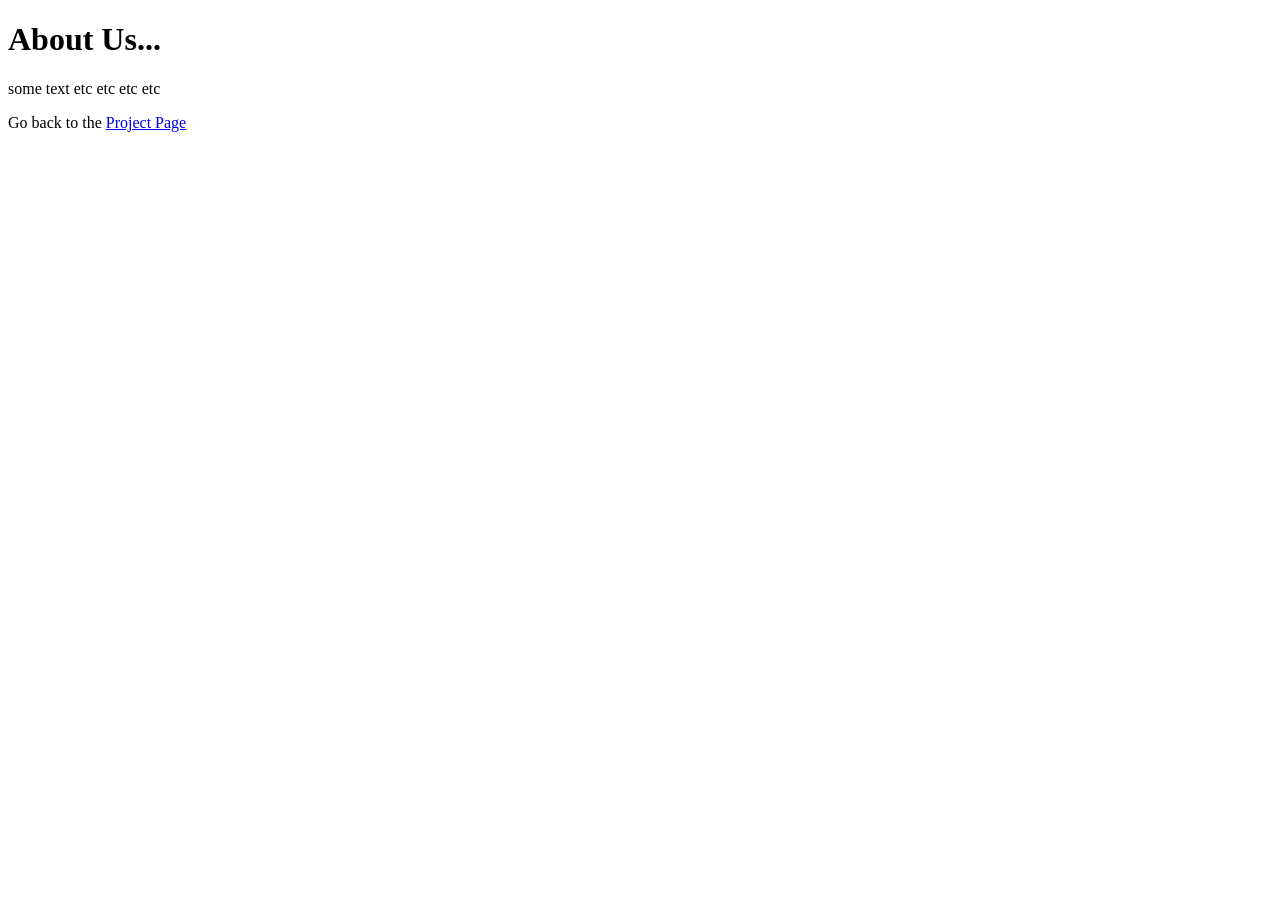
<file: templates/about.html>
<!DOCTYPE html>
<html lang="en">
<head>
    <meta charset="UTF-8">
    <title>SmartRooster project</title>
</head>
<body>
<h1>About Us...</h1>
<p>some text etc etc etc etc</p>
<p>Go back to the <a href="{{ url_for('index') }}">Project Page</a></p>
</body>
</html>
</file>
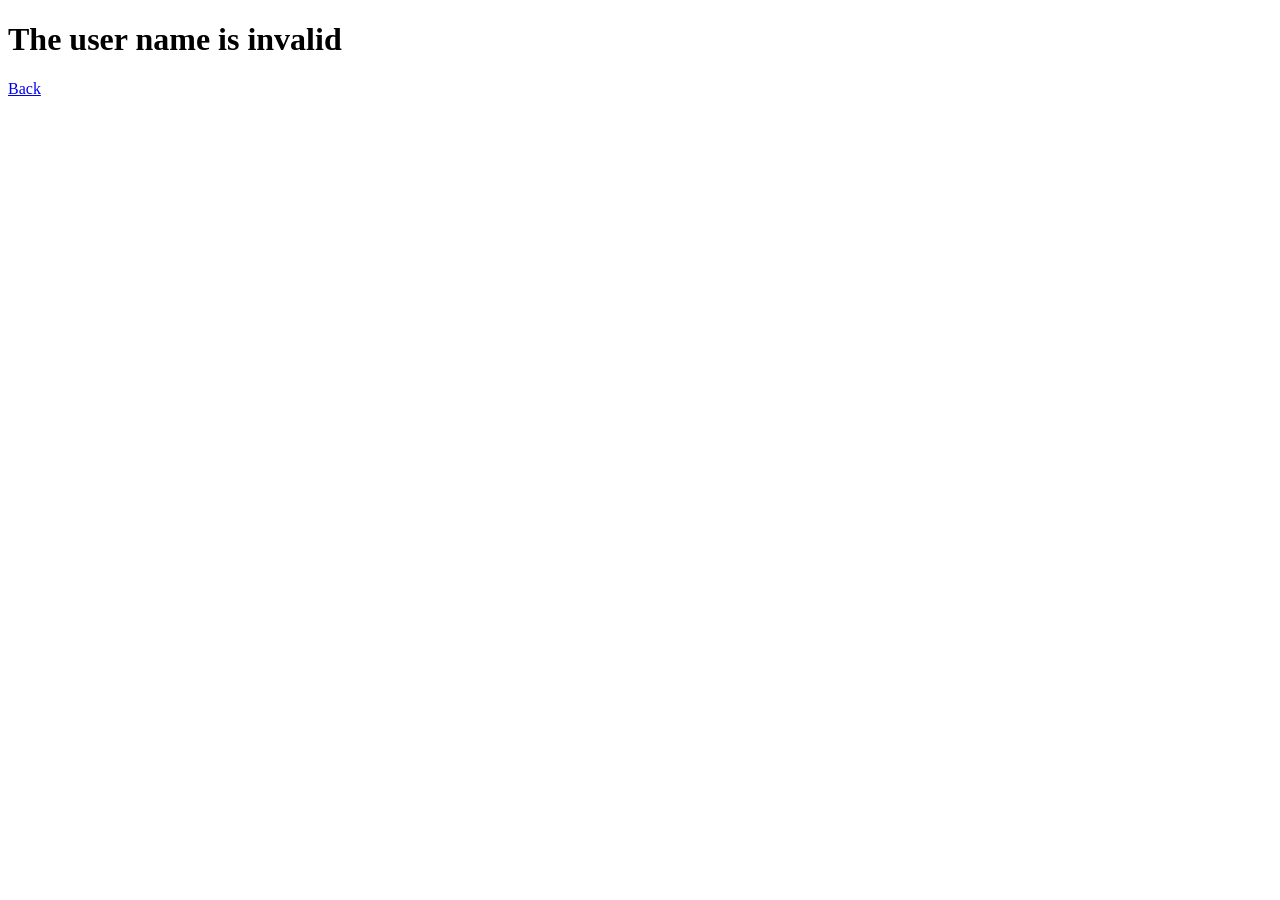
<file: templates/loginerror.html>
<!DOCTYPE html>
<html lang="en">
<head>
    <meta charset="UTF-8">
    <title>Login error</title>
</head>
<body>
<h1>The user name is invalid</h1>
<p><a href="{{ url_for('index') }}">Back</a></p>
</body>
</html>
</file>
